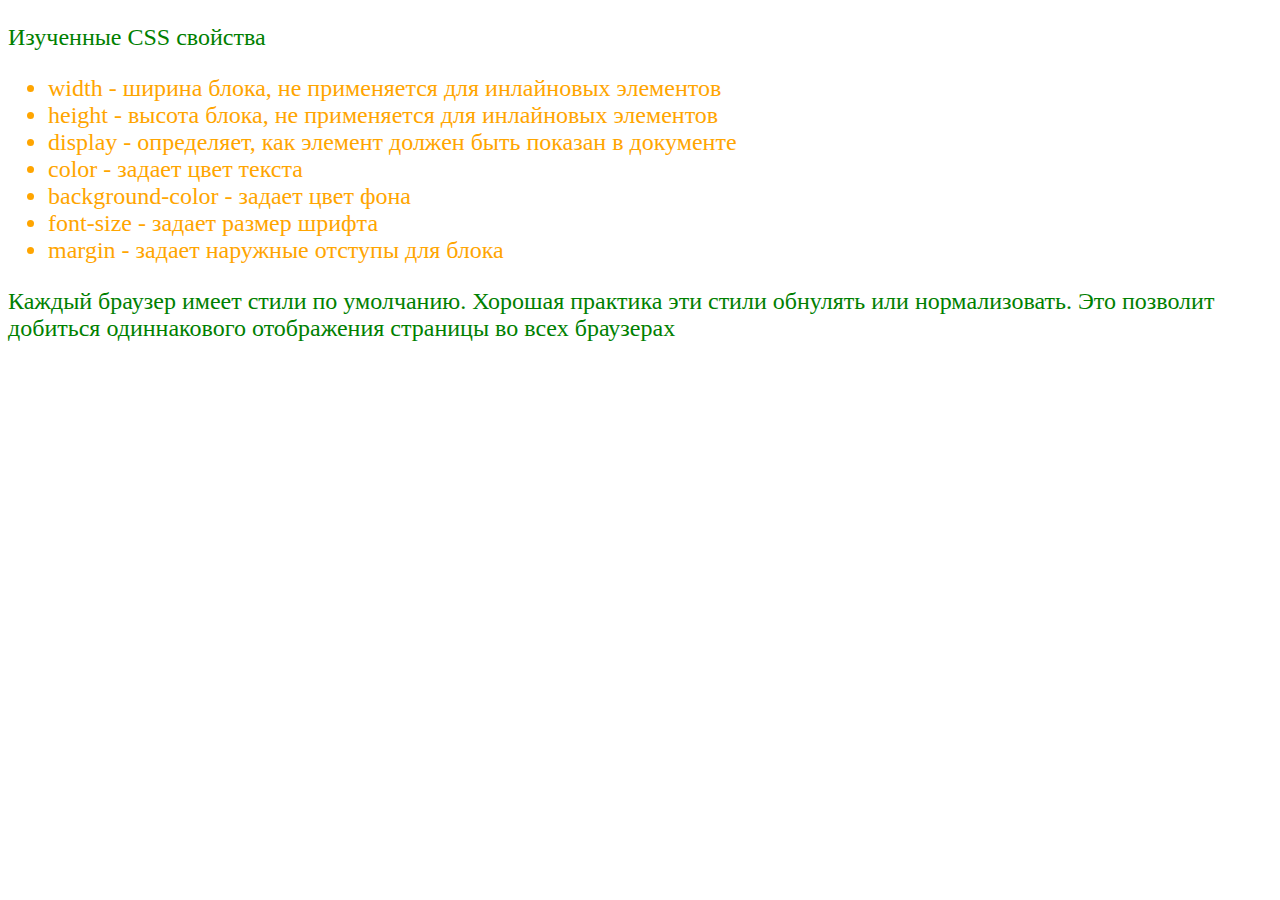
<file: index.html>
<!DOCTYPE html>
<html lang="ru">

<head>
    <meta charset="UTF-8" />
    <title>Класс</title>
    <link rel="stylesheet" href="style.css">
</head>

<body>
    <main class="font">
        <p>Изученные CSS свойства</p>
        <ul>
            <li>width - ширина блока, не применяется для инлайновых элементов</li>
            <li>height - высота блока, не применяется для инлайновых элементов</li>
            <li>display - определяет, как элемент должен быть показан в документе</li>
            <li>color - задает цвет текста</li>
            <li>background-color - задает цвет фона</li>
            <li>font-size - задает размер шрифта</li>
            <li>margin - задает наружные отступы для блока</li>
        </ul>
        <p>
            Каждый браузер имеет стили по умолчанию. Хорошая практика эти стили обнулять или
            нормализовать. Это позволит добиться одиннакового отображения страницы во всех браузерах
        </p>
    </main>
</body>

</html>
</file>
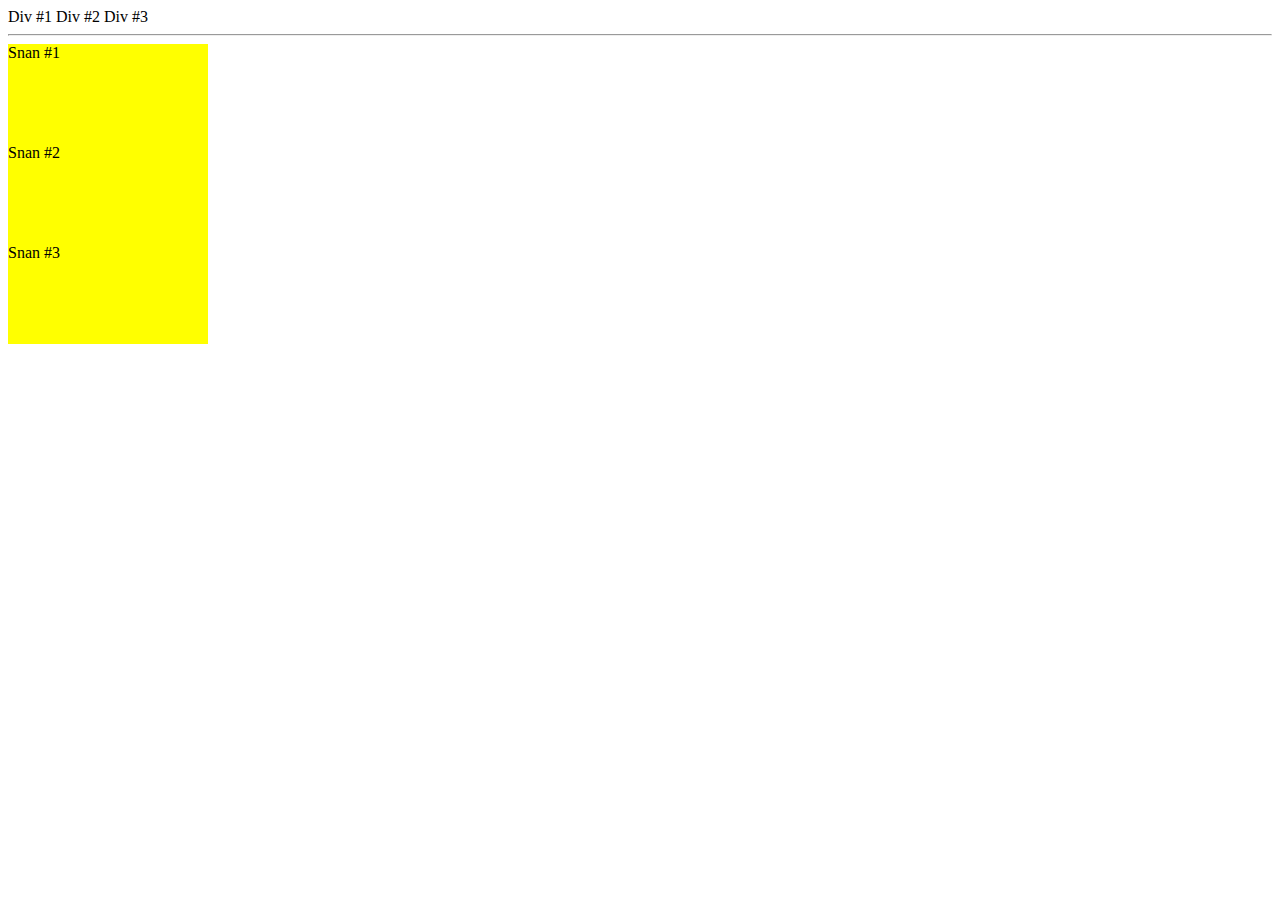
<file: task3/index.html>
<!DOCTYPE html>
<html lang="en">

<head>
    <meta charset="UTF-8" />
    <title>Document</title>
    <link rel="stylesheet" href="style.css">
</head>

<body>
    <div>Div #1</div>
    <div>Div #2</div>
    <div>Div #3</div>
    <hr />
    <span>Snan #1</span>
    <span>Snan #2</span>
    <span>Snan #3</span>
</body>

</html>
</file>
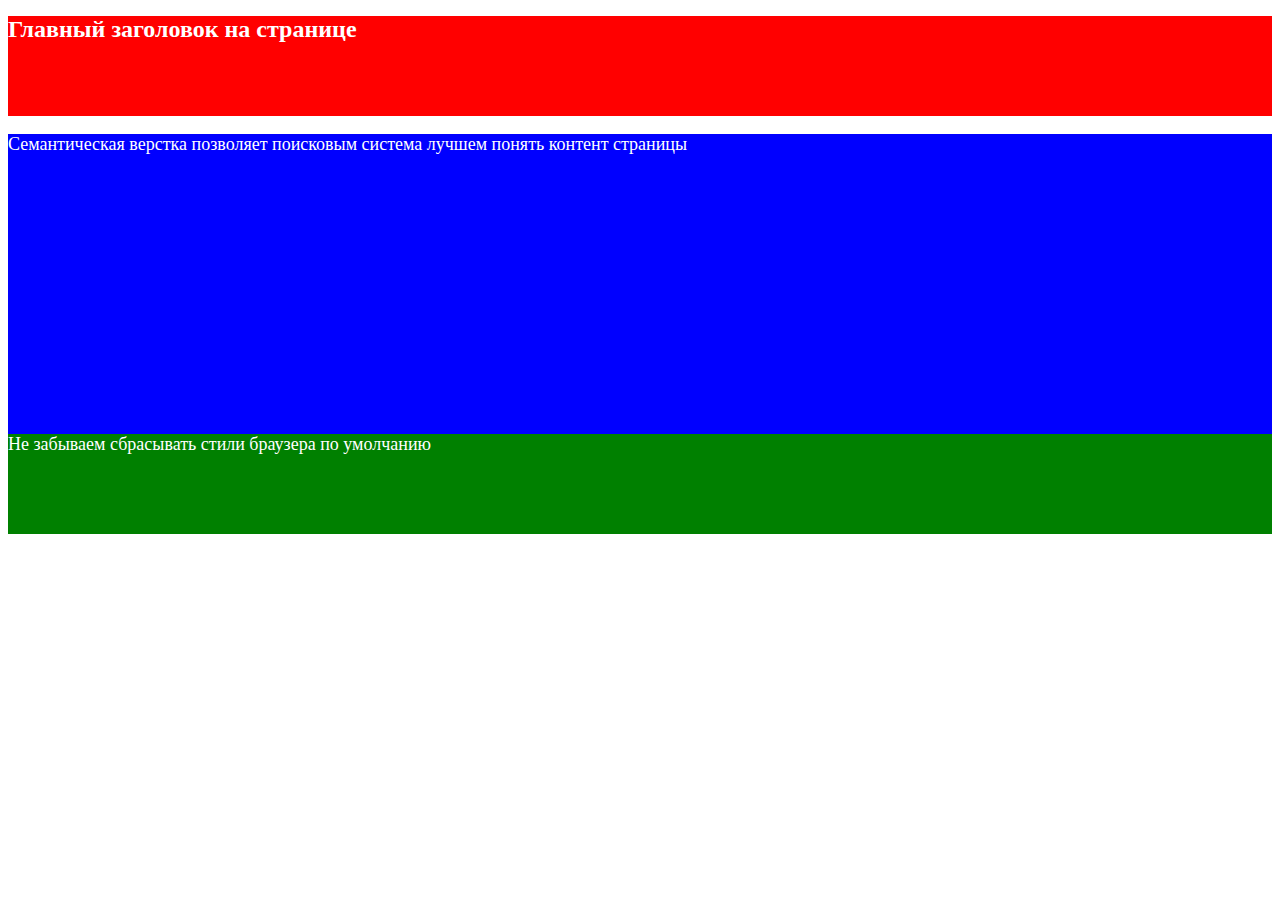
<file: task4/index.html>
<!DOCTYPE html>
<html lang="en">

<head>
    <meta charset="UTF-8" />
    <title>Базовая страничка</title>

</head>

<body>
    <header style="background-color: red; height: 100px;">
        <h1 style="font-size: 24px; color: white;">Главный заголовок на странице</h1>
    </header>
    <main style="background-color: blue; font-size: 18px; height: 300px; color: white;">
        <p>Семантическая верстка позволяет поисковым система лучшем понять контент страницы</p>
    </main>
    <footer style="background-color: green; font-size: 18px; height: 100px; color: white;">Не забываем сбрасывать стили
        браузера по умолчанию</footer>
</body>

</html>
</file>
<file: style.css>
.font {
  font-size: 24px;
}

p {
  color: green;
}

ul {
  color: orange;
}
</file>
<file: task3/style.css>
div {
  display: inline-block;
}
span {
  display: block;
  width: 200px;
  height: 100px;
  background-color: yellow;
}
</file>
